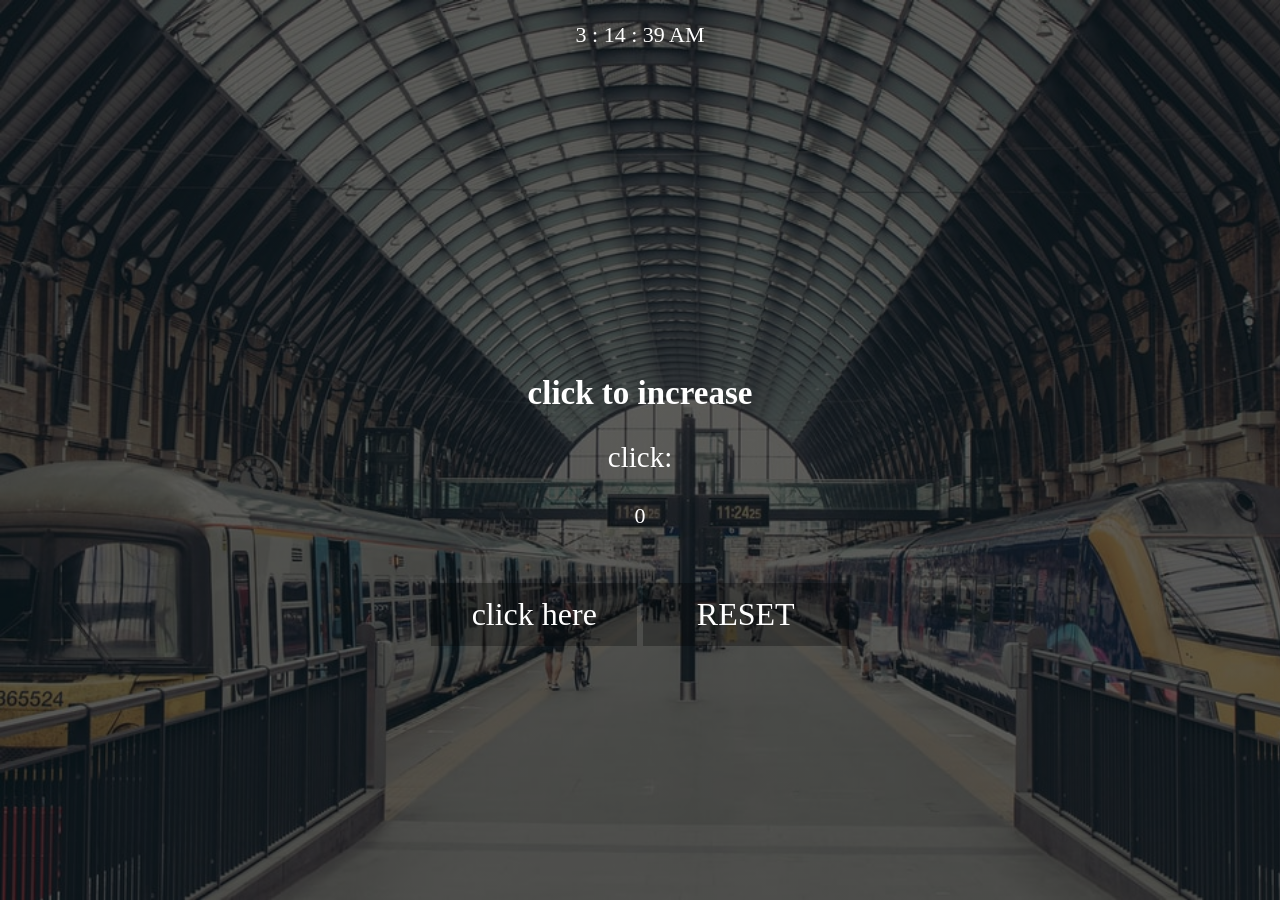
<file: index.html>
<!DOCTYPE html>
<html>
<head>
	<meta charset="utf-8">
	<meta name="viewport" content="width=device-width, initial-scale=1">
	<title>passanger counter</title>
	<link rel="stylesheet" type="text/css" href="style.css">
</head>
<body>
	<p id="time"></p>
	<section id=background>
	<h1>click to increase</h1>
	<p id=head>click:</p>
	<p id=numb>0</p>
	<p id=btn onclick="add()">click here</p>
	<p id=btn onclick="reset()">RESET</p>
	</section>

	<script src="index.js">
	</script>
</body>
</html>
</file>
<file: style.css>
body {

	background-image: linear-gradient(rgba(0,0,0,0.6),rgba(0, 0, 0,0.6)),url("station.jfif");
	background-repeat: no-repeat;
	background-attachment: fixed;
	background-size: cover;
	text-align: center;
	font-family: 'sans-serif';
	font-size: 22px;
	color: white;
}

#background{
	position: relative;
	top: 300px;
	text-align: center;

}

#head{
	font-size: 29px;
}

#count{
	font-size: 29px;
}

#btn{
	position: relative;
	font-size:  32px;

	border: solid transparent;
	background-color: rgba(0, 0, 0, 0.3);
	width: 200px;
	padding: 10px 0px;
	transition: 0.5s;

	display: inline-block;
	cursor: pointer;
}

#btn:hover{
	background: black;
	transition: 0.5s;

}
</file>
